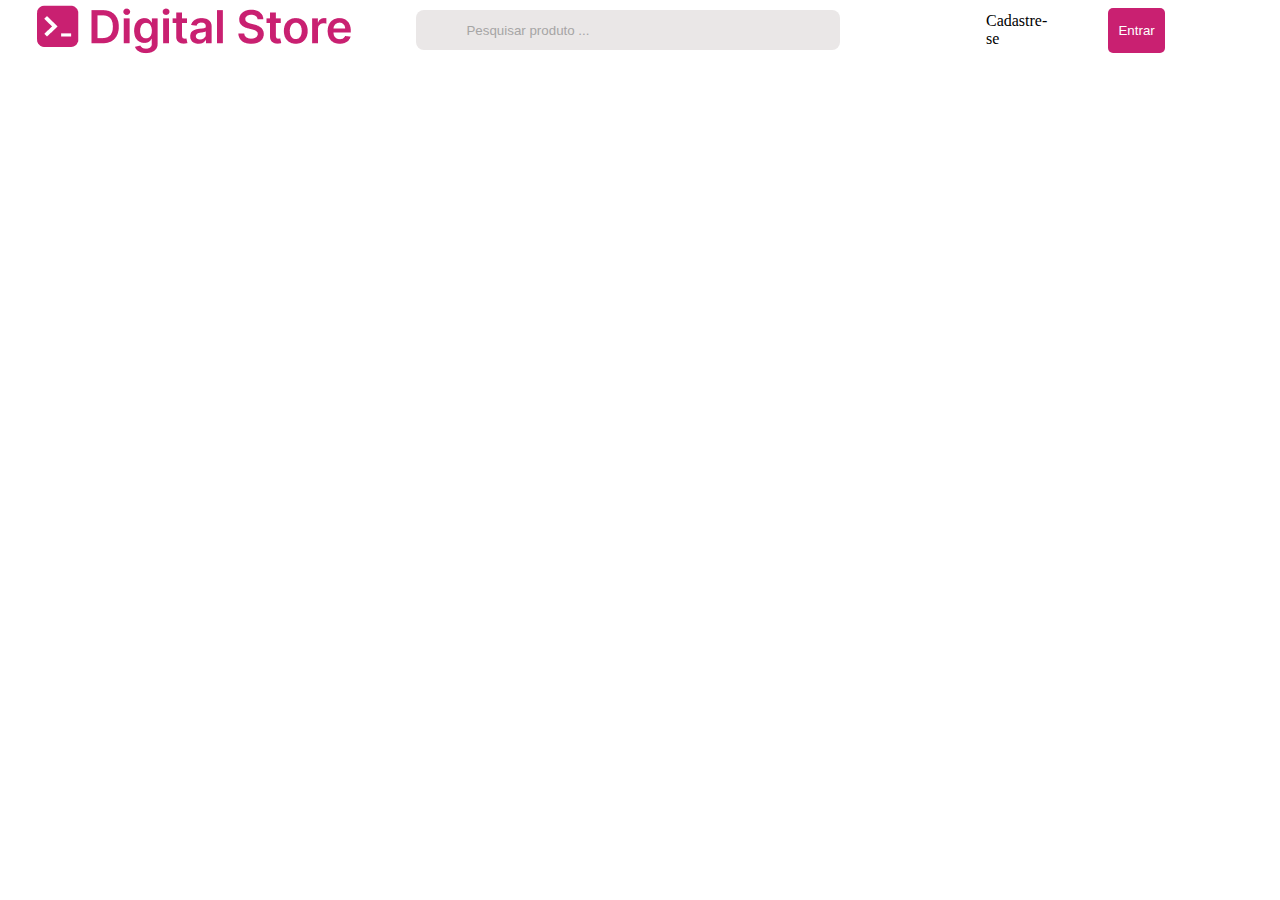
<file: digitalstore/index.html>
<!DOCTYPE html>
<html lang="pt-br">

<head>
    <meta charset="UTF-8">
    <meta name="viewport" content="width=device-width, initial-scale=1.0">
    <link rel="stylesheet" href="https://cdnjs.cloudflare.com/ajax/libs/font-awesome/6.6.0/css/all.min.css"
        integrity="sha512-Kc323vGBEqzTmouAECnVceyQqyqdsSiqLQISBL29aUW4U/M7pSPA/gEUZQqv1cwx4OnYxTxve5UMg5GT6L4JJg=="
        crossorigin="anonymous" referrerpolicy="no-referrer" />
    <link rel="stylesheet" href="css/home.css">
    <title>Home</title>
</head>

<body>
    <div id="container">
        <div>
            <img src="img/home.png" alt="">
        </div>
        <div class="search">
            <input class="barradepesquisa" type="text" name="" id="" placeholder="Pesquisar produto ...">
            <i id="searchicon" class="fa-solid fa-magnifying-glass"></i>
        </div>
        <div class="redirection">
            <div class="links">
                <a href="/">Cadastre-se</a>
                <button>Entrar</button>
            </div>
            <div>
                <i id="carrinho" class="fa-solid fa-cart-shopping"></i>
            </div>
        </div>
    </div>
</body>

</html>
</file>
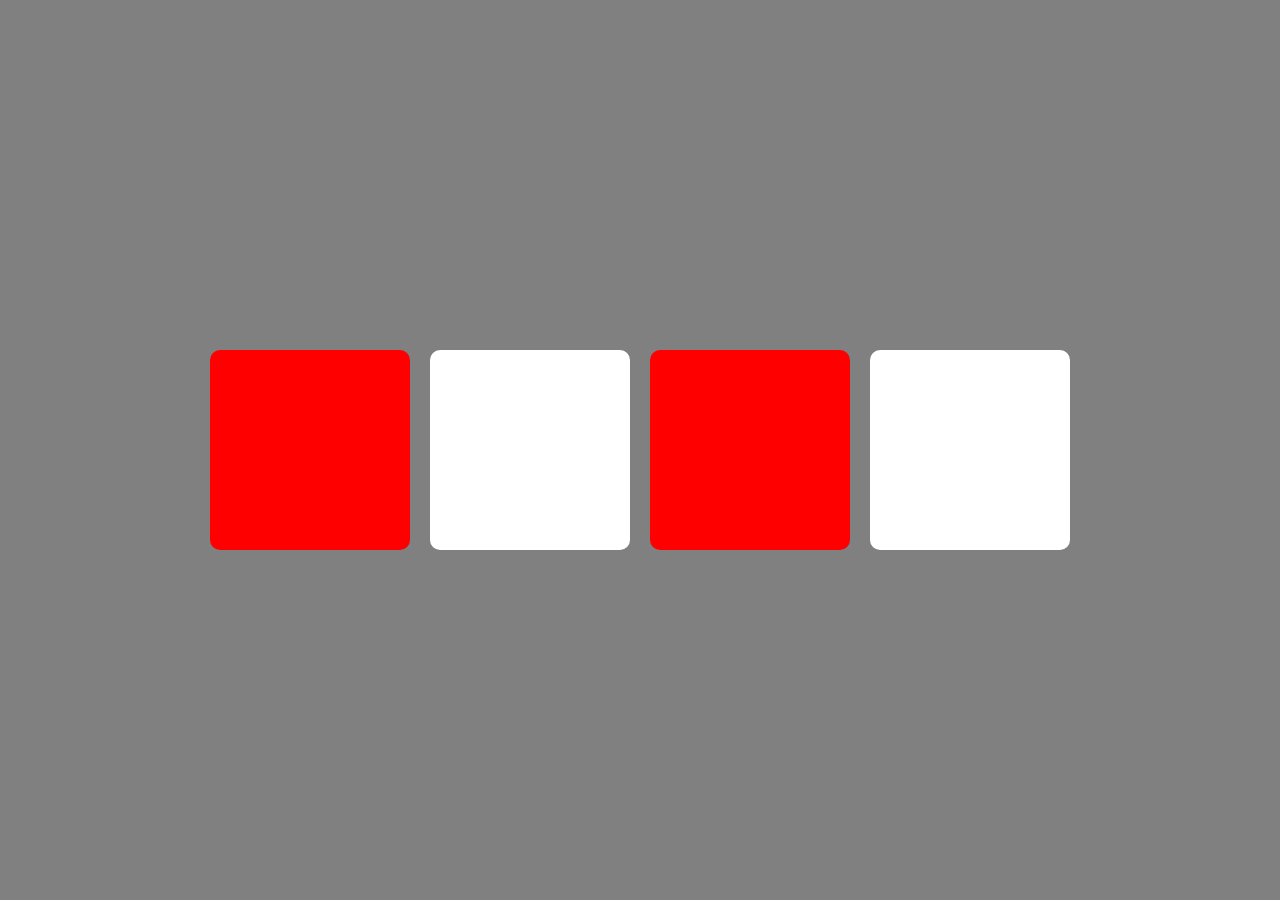
<file: flexbox1/index.html>
<!DOCTYPE html>
<html lang="pt-br">
<head>
    <meta charset="UTF-8">
    <meta name="viewport" content="width=device-width, initial-scale=1.0">
    <title>desafio css flexbox</title>
    <link rel="stylesheet" href="style.css">
</head>
<body>
     <main class="container">
        <div class="box red"></div>
        <div class="box black"></div>
        <div class="box red"></div>    
        <div class="box black"></div>
    </main>
</body>
</html>
</file>
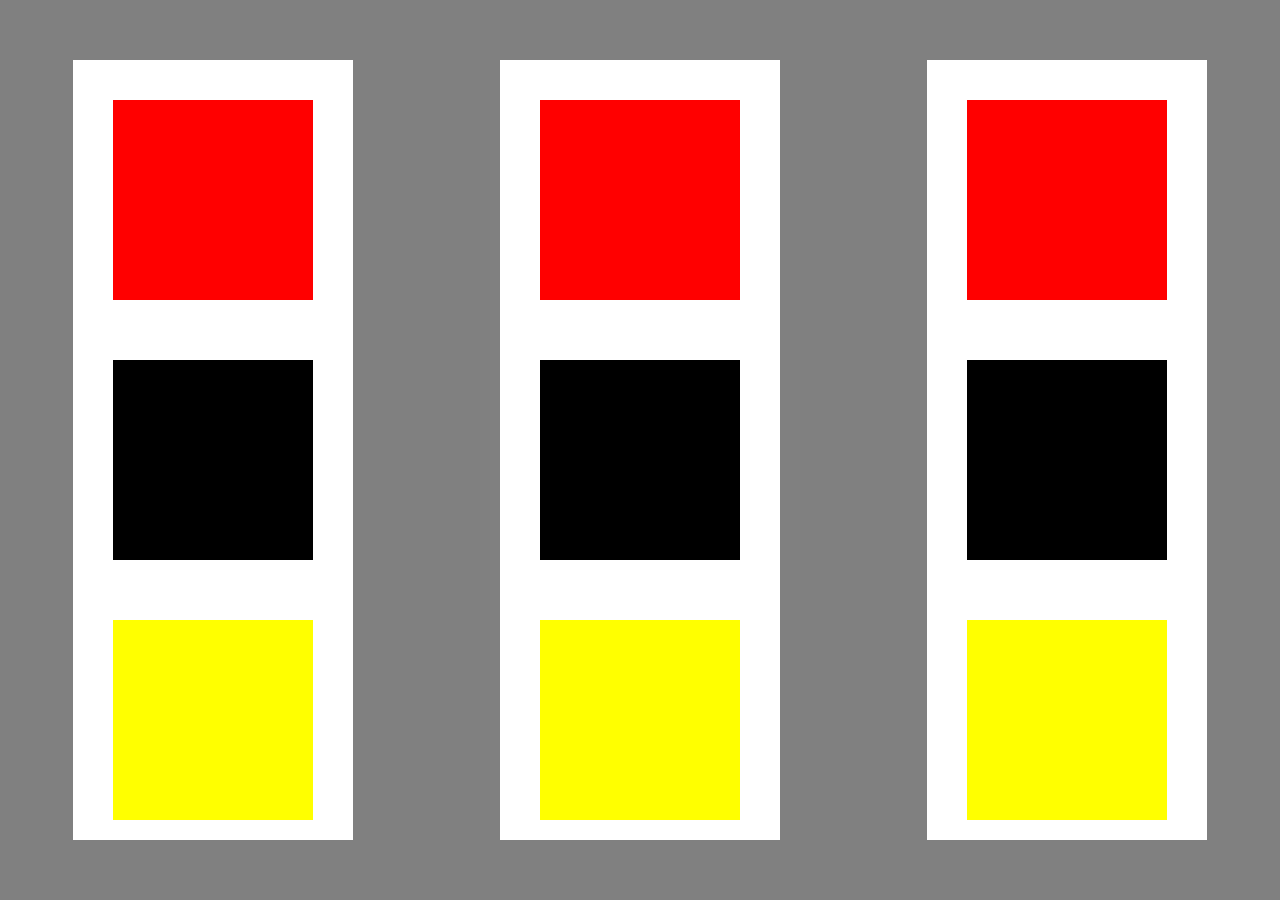
<file: flexbox2/index.html>
<!DOCTYPE html>
<html lang="pt-br">
  <head>
    <meta charset="UTF-8" />
    <meta name="viewport" content="width=device-width, initial-scale=1.0" />
    <title>desafio css flexbox</title>
    <link rel="stylesheet" href="style.css" />
  </head>
  <body>
    <div class="container">
        <div class="bloco">
            <div class="box red"></div>
            <div class="box black"></div>
            <div class="box yelow"></div>
        </div>

        <div class="bloco">
            <div class="box red"></div>
            <div class="box black"></div>
            <div class="box yelow"></div>

        </div>
        <div class="bloco">
            <div class="box red"></div>
            <div class="box black"></div>
            <div class="box yelow"></div>

        </div> 
    </div>

  </body>
</html>
</file>
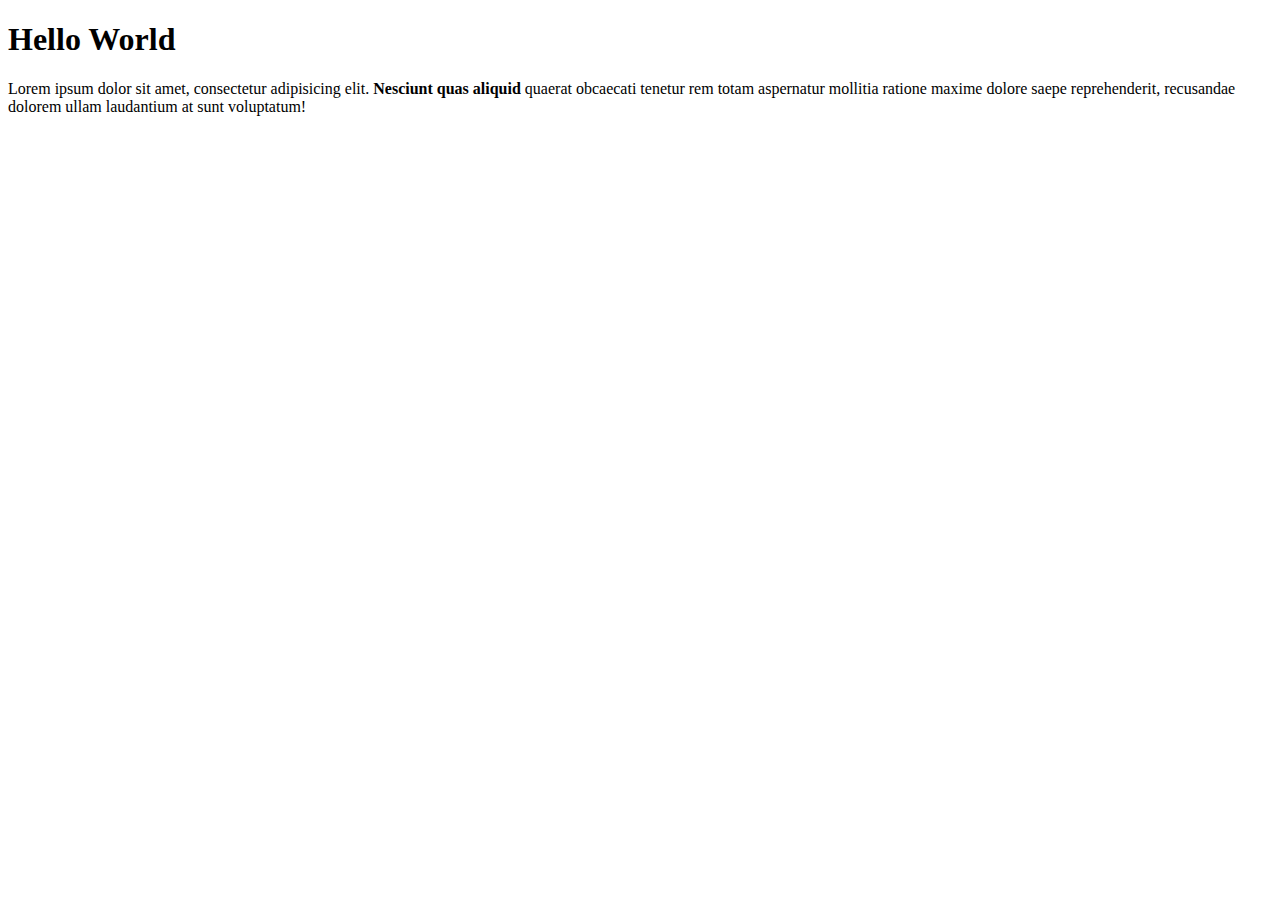
<file: introducao-html/aula01/index.html>
<!DOCTYPE html>
<html lang="pt-br">
<head>
    <meta charset="UTF-8">
    <meta name="viewport" content="width=device-width, initial-scale=1.0">
    <title>Document</title>
</head>
<body>
    <h1>Hello World</h1>
    <p>Lorem ipsum dolor sit amet, consectetur adipisicing elit. <strong>Nesciunt quas aliquid</strong> quaerat obcaecati tenetur rem totam aspernatur mollitia ratione maxime dolore saepe reprehenderit, recusandae dolorem ullam laudantium at sunt voluptatum!</p>
</body>
</html>
</file>
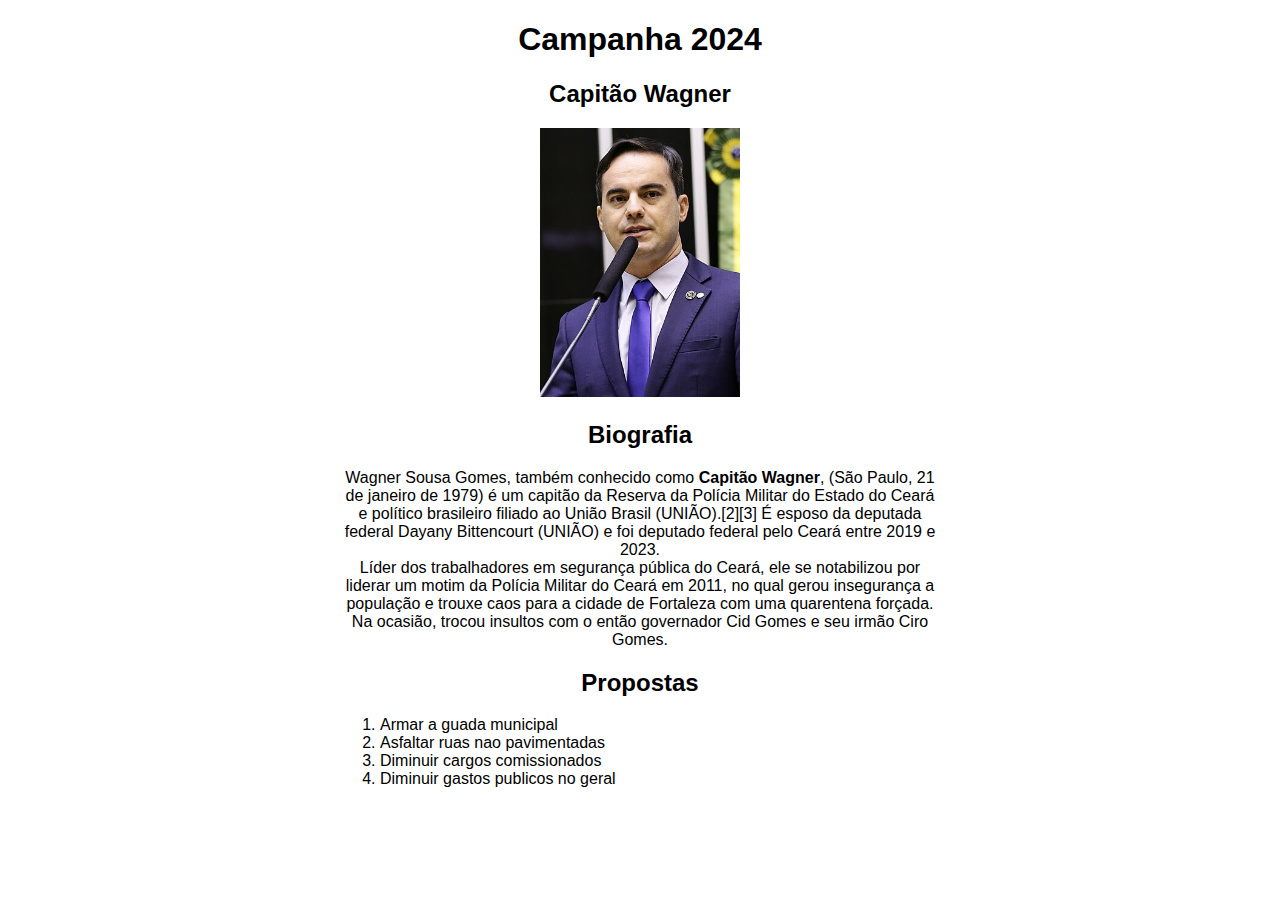
<file: introducao-html/desafio-aula01/index.html>
<!DOCTYPE html>
<html lang="pt-br">
  <head>
    <meta charset="UTF-8" />
    <meta name="viewport" content="width=device-width, initial-scale=1.0" />
    <link rel="stylesheet" href="style.css" />
    <title>Campanha 2024</title>
  </head>
  <body>
    <header>
        <h1>Campanha 2024</h1>
    </header>
    <main>
      <h2>Capitão Wagner</h2>
      <img src="Deputado_Federal_Capitão_Wagner_(cropped).jpg" alt="" />
      <h2>Biografia</h2>

      <p>
        Wagner Sousa Gomes, também conhecido como <strong>Capitão Wagner</strong>, (São Paulo, 21
        de janeiro de 1979) é um capitão da Reserva da Polícia Militar do Estado
        do Ceará e político brasileiro filiado ao União Brasil (UNIÃO).[2][3] É
        esposo da deputada federal Dayany Bittencourt (UNIÃO) e foi deputado
        federal pelo Ceará entre 2019 e 2023. <br />
        Líder dos trabalhadores em segurança pública do Ceará, ele se
        notabilizou por liderar um motim da Polícia Militar do Ceará em 2011, no
        qual gerou insegurança a população e trouxe caos para a cidade de
        Fortaleza com uma quarentena forçada. Na ocasião, trocou insultos com o
        então governador Cid Gomes e seu irmão Ciro Gomes.
      </p>

      <h2>Propostas</h2>
      <ol>
        <li>Armar a guada municipal</li>
        <li>Asfaltar ruas nao pavimentadas </li>
        <li>Diminuir cargos comissionados</li>
        <li>Diminuir gastos publicos no geral</li>
      </ol>
      <table>
        <thead>
          <th></th>
        </thead>
        <tbody>
          <td>
            
          </td>
        </tbody>
      </table>

     
    </main>
  </body>
</html>
</file>
<file: digitalstore/css/home.css>
* {
    margin: 0;
    padding: 0;
}
.logo {
    width: 20vw;
}
#container {
    display: flex;
    justify-content: space-around;
    align-items: center;

}
.barradepesquisa {
    width: 30vw;
    height: 4.5vh;
    padding-left: 40px;
    border-radius: 8px;
    border: none;
    outline: none;
    background-color: #eae7e7;

}
.barradepesquisa::placeholder {
    padding-left: 10px;
    color: #a6a5a5;
}
.search {
    width: 40vw;
}
.searchicon {
    margin-left: -2vw;
    color: #a6a5a5;
}
.redirection {
    display: flex;
    width: 20vw;
    height: 5vh;
    align-items: center;

}
.links {
    width: 17vw;
    height: 5vh ;
    display: flex;
    justify-content: center;
    align-items: center;

}

.links button {
    margin-left: 4vw;
    margin-right: 4vw;
    height: 5vh;
    width: 7vw;
    padding: 5px 10px 5px 10px;
    border-radius: 5px;
    outline: none;
    border: none;
    background-color: #c92071;
    color: white;
}
.links a {
    margin-right: 10px;
    text-decoration: none ; 
    color: black;
}
#carrinho {
    color: #c92071;
    font-size: 20px;
    
}
</file>
<file: flexbox1/style.css>
* {
    margin: 0px;
 }

 .container {
    display: flex;
    gap: 20PX; 
    background-color: gray;
    height: 100vh;
    justify-content: center;
    align-items: center;

 }
 .box {
    width: 200px;
    height: 200px;
    
 }
 .red {
    background-color: red;
    border-radius: 10PX;
    
    

 }
 .black {
    background-color: white;
    border-radius: 10PX;
    
 }
 .blue {
    background-color: blue;
    border-radius: 10PX;
 }
</file>
<file: flexbox2/style.css>
* {
    margin: 0px;
    padding: 0px;
 }

 .container {
    display: flex;
    background-color: gray;
    height: 100vh;
    justify-content: space-around;
    align-items: center;
    
    

 }
 .bloco {
   background: white;
   padding: 40px;
   width: 200px;
   height: 700px;
   gap: 20px;
  
   
 }
 .box {
    width: 200px;
    height: 200px;
    margin-bottom: 60px;
    
    
 }

 .red {
    background-color: red;
    

 }
 .black {
    background-color: black;
    
 }

 .yelow {
    background-color: yellow;
 }
</file>
<file: introducao-html/desafio-aula01/style.css>
body {
    max-width: 600PX;
    font-family: Arial, Helvetica, sans-serif;
    justify-content: center;
    text-align: center;
    margin: auto;
    list-style: none;

}
img {
    max-width: 200px;
}
ol {
    text-align: left;
}
</file>
